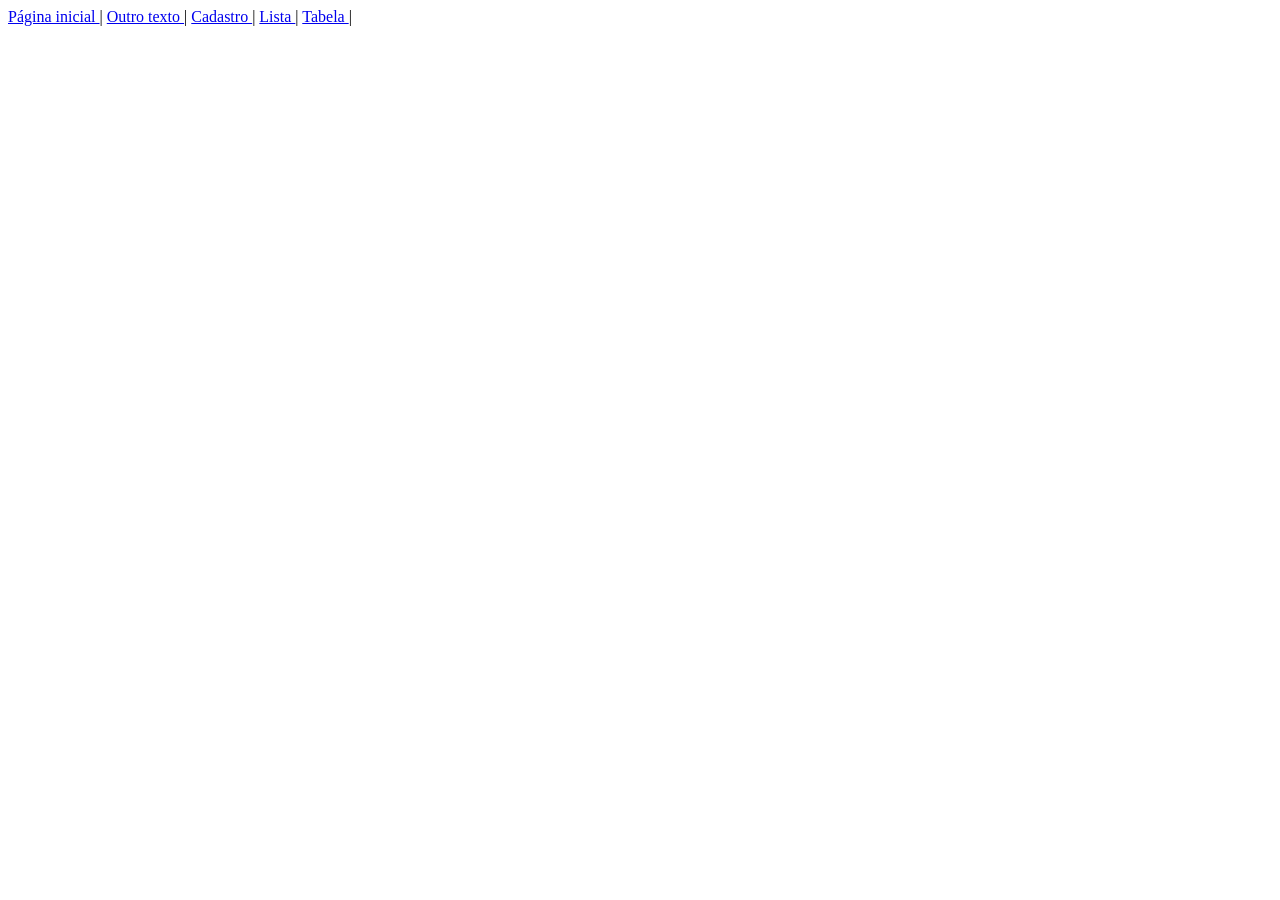
<file: paginas/imagens.html>
<!DOCTYPE html>
<html lang="pt-br">

<head>
    <meta charset="UTF-8">
    <meta name="viewport" content="width=device-width, initial-scale=1.0">
    <title>Projeto WEB - HTML/CSS</title>
</head>

<body>
    <div id="links">
        <a href="../index.html"> Página inicial </a> | <a href="/paginas/outras_paginas/outro_texto.html"> Outro texto </a> | <a href="/paginas/cadastro.html"> Cadastro </a> | <a href="/paginas/listas.html"> Lista </a> | <a href="paginas/tabela.html"> Tabela </a> |
    </div>

</body>
    <div id="imagens">

        

    </div>
</html>
</file>
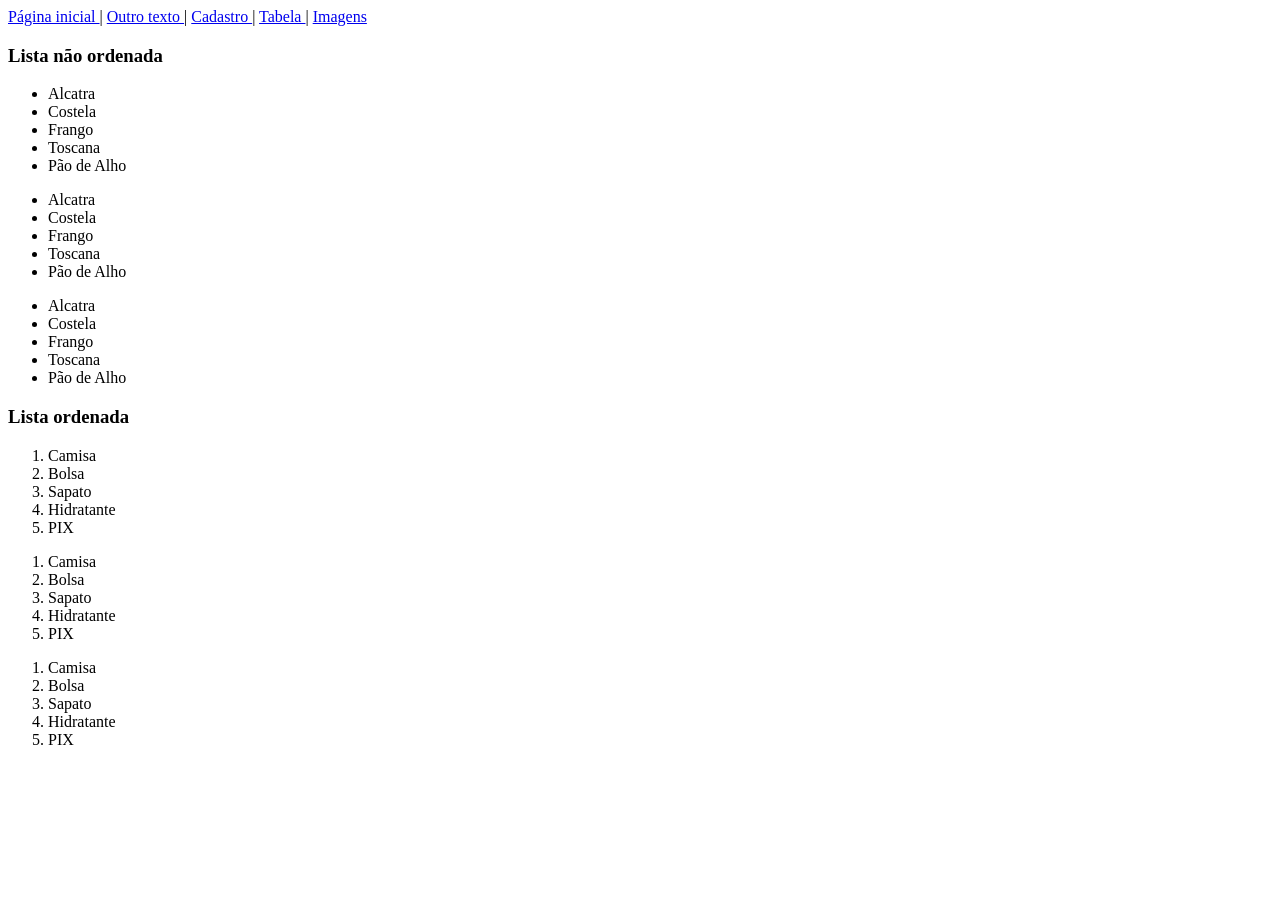
<file: paginas/listas.html>
<!DOCTYPE html>
<html lang="pt-br">

<head>
    <meta charset="UTF-8">
    <meta name="viewport" content="width=device-width, initial-scale=1.0">
    <title>Projeto WEB - HTML/CSS</title>
    <link rel="stylesheet" href="../css/style.css">
</head>

<body>
    <div id="links">
        <a href="../index.html"> Página inicial </a> | <a href="/paginas/outras_paginas/outro_texto.html"> Outro texto </a> | <a href="/paginas/cadastro.html"> Cadastro </a>| <a href="paginas/tabela.html"> Tabela </a> | <a href="/paginas/imagens.html"> Imagens </a>
    </div>


<div id="listas">
<h3> Lista não ordenada</h3>

    <ul>
        <li> Alcatra</li>
        <li> Costela</li>
        <li> Frango </li>
        <li> Toscana </li>
        <li> Pão de Alho</li>
    </ul>

    <ul> 
        <li> Alcatra</li>
        <li> Costela</li>
        <li> Frango </li>
        <li> Toscana </li>
        <li> Pão de Alho</li>
    </ul>

    <ul>
        <li> Alcatra</li>
        <li> Costela</li>
        <li> Frango </li>
        <li> Toscana </li>
        <li> Pão de Alho</li>
    </ul>

    <h3> Lista ordenada </h3>

    <ol> 
        <li> Camisa </li>
        <li> Bolsa</li>
        <li> Sapato</li>
        <li> Hidratante</li>
        <li> PIX </li>
    </ol>

    
    <ol> 
        <li> Camisa </li>
        <li> Bolsa</li>
        <li> Sapato</li>
        <li> Hidratante</li>
        <li> PIX </li>
    </ol>

    
    <ol> 
        <li> Camisa </li>
        <li> Bolsa</li>
        <li> Sapato</li>
        <li> Hidratante</li>
        <li> PIX </li>
    </ol>
</div>
</body>

</html>
</file>
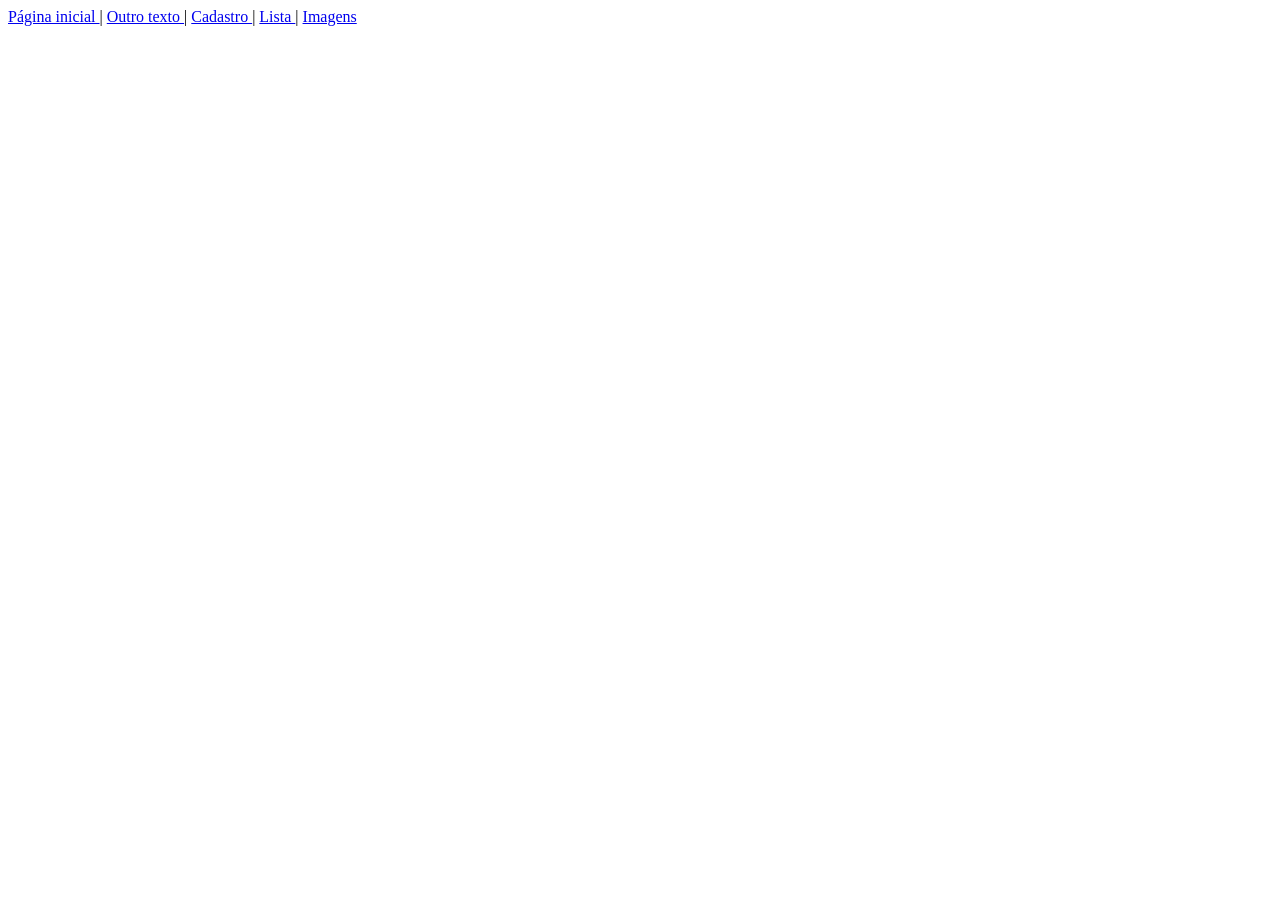
<file: paginas/tabela.html>
<!DOCTYPE html>
<html lang="pt-br">

<head>
    <meta charset="UTF-8">
    <meta name="viewport" content="width=device-width, initial-scale=1.0">
    <title>Projeto WEB - HTML/CSS</title>
</head>

<body>
    <div id="links">
        <a href="../index.html"> Página inicial </a> | <a href="/paginas/outras_paginas/outro_texto.html"> Outro texto </a> | <a href="/paginas/cadastro.html"> Cadastro </a> | <a href="/paginas/listas.html"> Lista </a> | <a href="/paginas/imagens.html"> Imagens </a>
    </div>

</body>

</html>
</file>
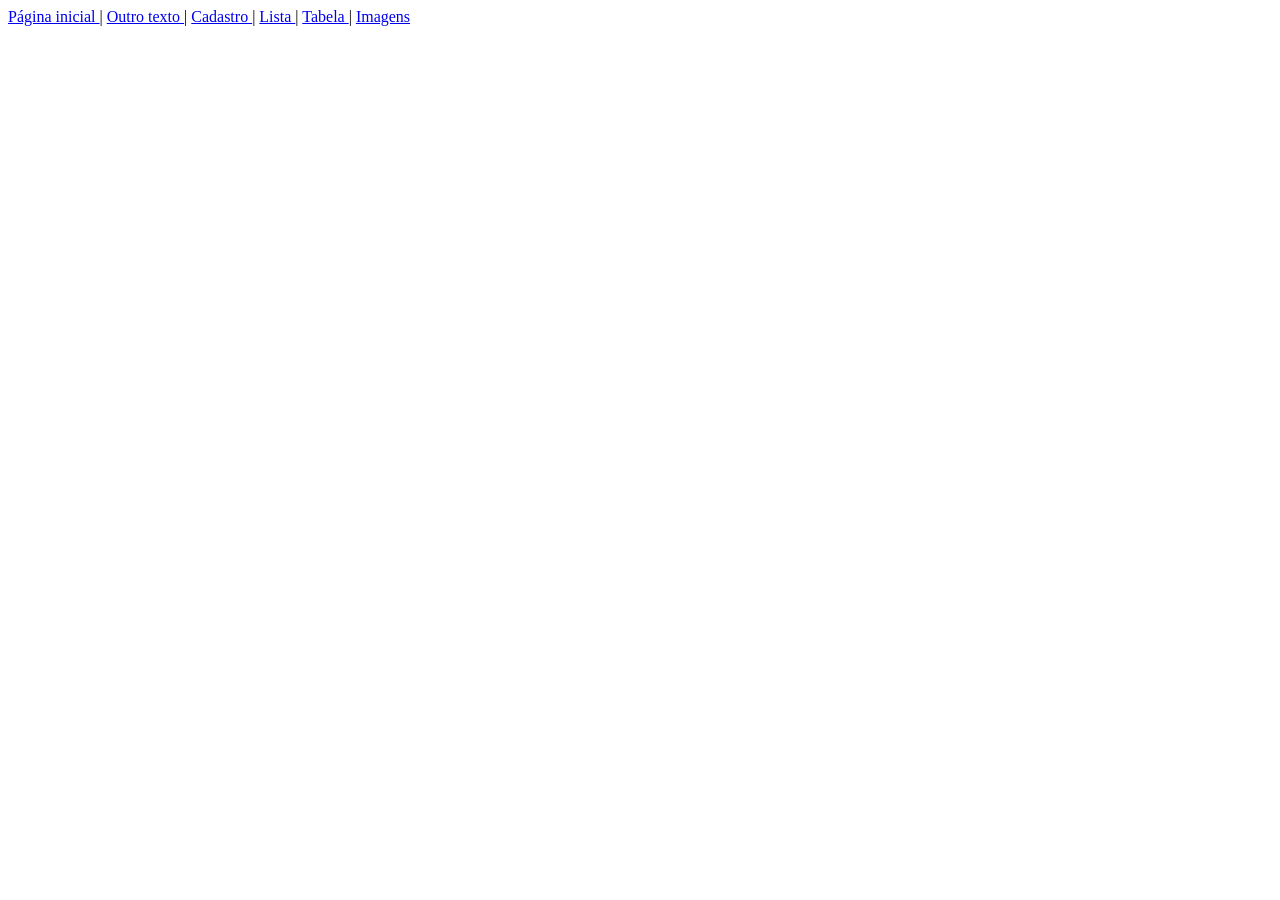
<file: paginas/texto.html>
<!DOCTYPE html>
<html lang="pt-br">

<head>
    <meta charset="UTF-8">
    <meta name="viewport" content="width=device-width, initial-scale=1.0">
    <title>Projeto WEB - HTML/CSS</title>
</head>

<body>
    <div id="links">
        <a href="../index.html"> Página inicial </a> | <a href="/paginas/outras_paginas/outro_texto.html"> Outro texto </a> | <a href="/paginas/cadastro.html"> Cadastro </a> | <a href="/paginas/listas.html"> Lista </a> | <a href="paginas/tabela.html"> Tabela </a> | <a href="/paginas/imagens.html"> Imagens </a>
    </div>

</body>

</html>
</file>
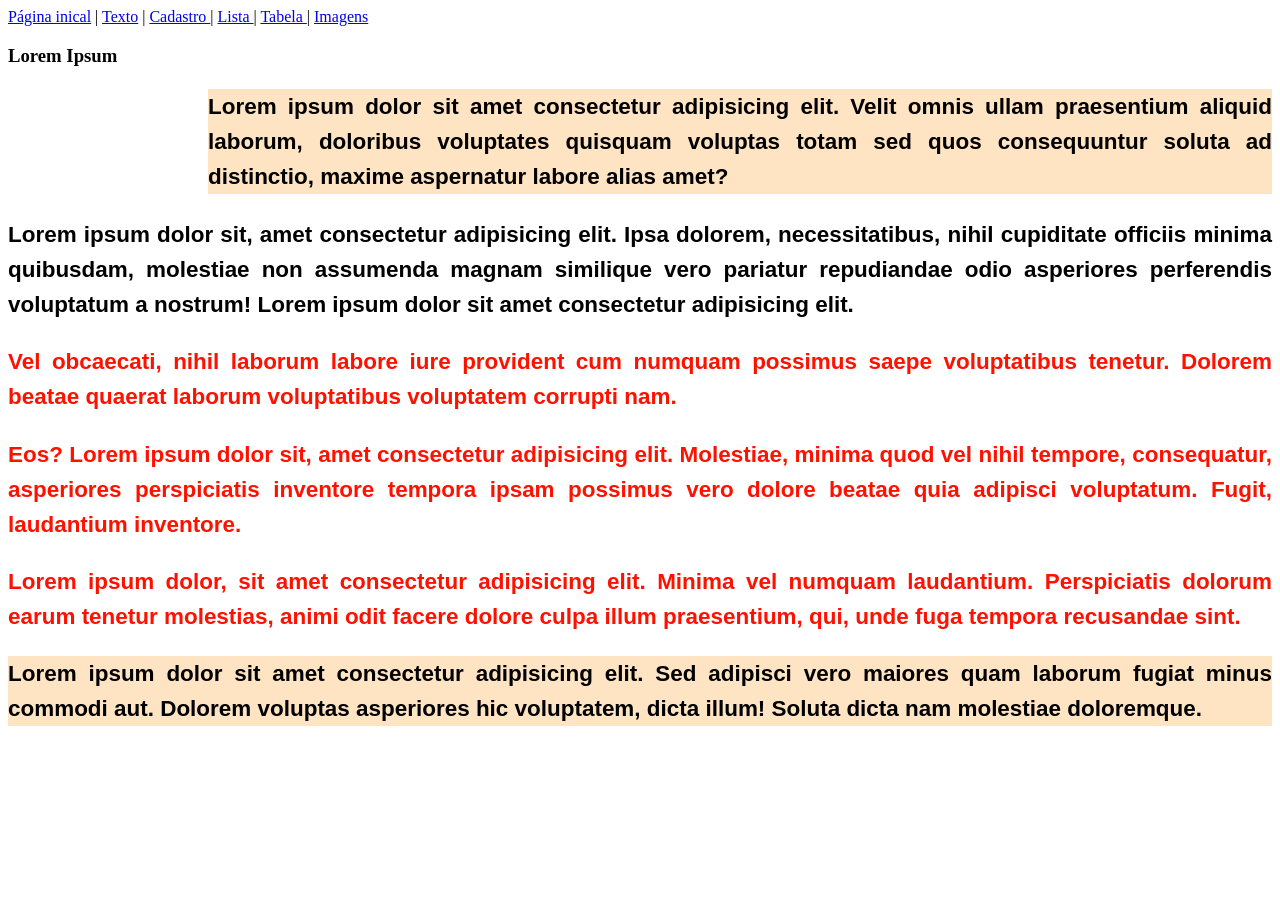
<file: paginas/outras_paginas/outro_texto.html>
<!DOCTYPE html>
<html lang="pt-br">

<head>
    <meta charset="UTF-8">
    <meta name="viewport" content="width=device-width, initial-scale=1.0">
    <title>Projeto WEB - HTML/CSS</title>
    <link rel="stylesheet" href="../../css/style.css">
</head>

<body>
<div id="links">
    <a href="../../index.html"> Página inical</a> | <a href="../texto.html"> Texto</a> | <a href="../cadastro.html"> Cadastro </a> | <a href="../listas.html"> Lista </a> | <a href="../tabela.html"> Tabela </a> | <a href="../paginas/imagens.html"> Imagens </a>
</div>

    <div id="texto">
        <h3> Lorem Ipsum 
        
        <p id="paragrafo01" class="especial"> 
            Lorem ipsum dolor sit amet consectetur adipisicing elit. Velit omnis ullam praesentium aliquid laborum, doloribus voluptates quisquam voluptas totam sed quos consequuntur soluta ad distinctio, maxime aspernatur labore alias amet? </p>
        <p id="paragrafo 02"> 
            Lorem ipsum dolor sit, amet consectetur adipisicing elit. Ipsa dolorem, necessitatibus, nihil cupiditate officiis minima quibusdam, molestiae non assumenda magnam similique vero pariatur repudiandae odio asperiores perferendis voluptatum a nostrum! Lorem ipsum dolor sit amet consectetur adipisicing elit.</p>
         <p class="paragrafos"> 
            Vel obcaecati, nihil laborum labore iure provident cum numquam possimus saepe voluptatibus tenetur. Dolorem beatae quaerat laborum voluptatibus voluptatem corrupti nam.</p> 
        <p class="paragrafos">  
            Eos? Lorem ipsum dolor sit, amet consectetur adipisicing elit. Molestiae, minima quod vel nihil tempore, consequatur, asperiores perspiciatis inventore tempora ipsam possimus vero dolore beatae quia adipisci voluptatum. Fugit, laudantium inventore. </p>
         <p class="paragrafos">  
            Lorem ipsum dolor, sit amet consectetur adipisicing elit. Minima vel numquam laudantium. Perspiciatis dolorum earum tenetur molestias, animi odit facere dolore culpa illum praesentium, qui, unde fuga tempora recusandae sint. </p> 
        <p class="especial"> 
            Lorem ipsum dolor sit amet consectetur adipisicing elit. Sed adipisci vero maiores quam laborum fugiat minus commodi aut. Dolorem voluptas asperiores hic voluptatem, dicta illum! Soluta dicta nam molestiae doloremque. </p>

</h3>
    </div>


</body>

</html>
</file>
<file: css/style.css>
/* 
seletor{
    propreidade: valor;
    propriedade: valor;
}
*/

p{
    font-family: helvetica;
    font-size: 1.2em;
    text-align: justify;
    line-height: 35px;
}

#paragrafo01{
    margin-left: 200px;
}

#paragrafo02{
    margin-right: 200px;
}

.paragrafos{
    color: rgb(255, 17, 0);
}

.especial{
    background-color: bisque;
}
</file>
